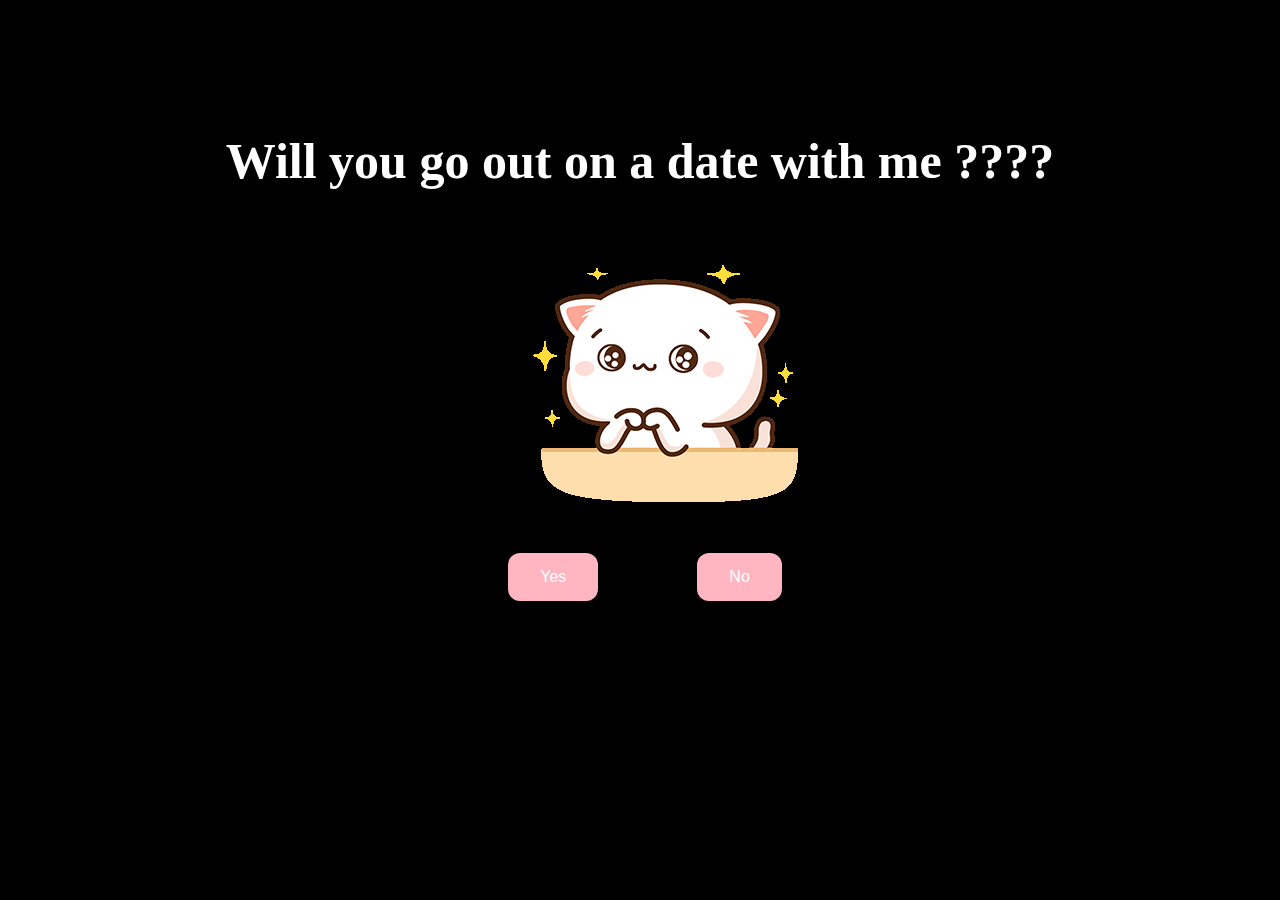
<file: index.html>
<!DOCTYPE html>
<html lang="en">
<head>
    <meta charset="UTF-8">
    <meta name="viewport" content="width=device-width, initial-scale=1.0">
    <link rel="stylesheet" href="date.css">
    <link rel="stylesheet" href="yuppiee.html">
    <title>heyyy</title>
</head>
<body>
    <script src="date.js"></script>
    <div class="glow">
    <h1>Will you go out on a date with me ????</h1></div>
    <div class="image">
    <img src="act-innocent.gif" alt="act innocent gif"></div>
    <div class="buttons">
        <button class="btn" id="yesbutton" onclick="nextpage()">Yes</button>
        <button class="btn" id="nobutton" onmouseover="movebutton()" onclick="movebutton()">No</button>
        
    </div>

</body>
</html>
</file>
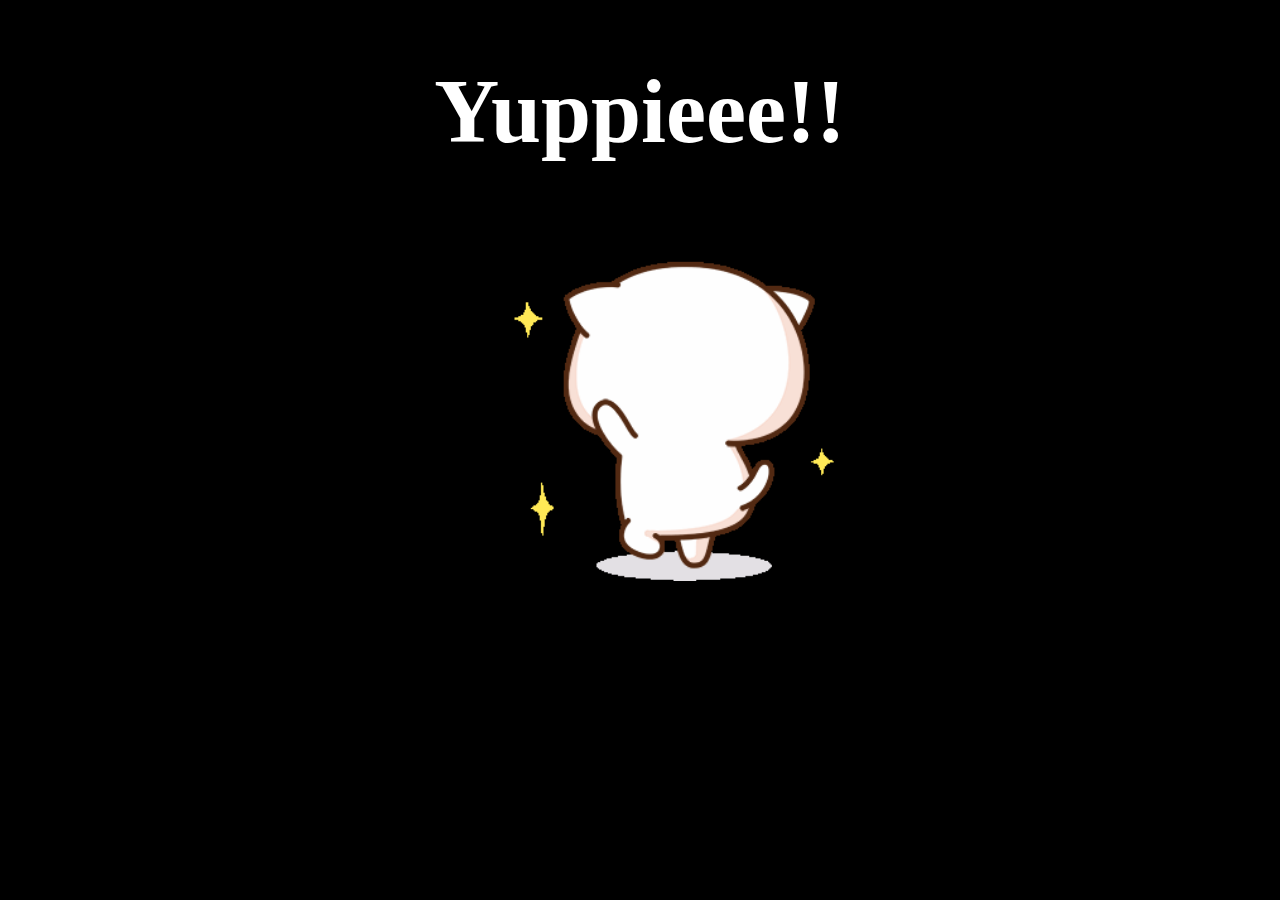
<file: yuppiee.html>
<!DOCTYPE html>
<html lang="en">
<head>
    <meta charset="UTF-8">
    <meta name="viewport" content="width=device-width, initial-scale=1.0">
    <link rel="stylesheet" href="yuppiee.css">
    <title>Document</title>
</head>
<body>
    <div class="lightup">
    <h1>Yuppieee!!</h1></div>
    <div class="gif">
        <img src="mochi-peachcat-cute-cat.gif" alt="cute cat gif">
    </div>
</body>
</html>
</file>
<file: date.css>
body {
   padding: 10vb;
   background-color: black;
   align-items: center;
}
.image{
    text-align: center;
}
    
.glow{
    
    font-size: 25px;
    color: #fff;
    text-align: center;
    -webkit-animation: glow 1s ease-in-out infinite alternate;
    -moz-animation: glow 1s ease-in-out infinite alternate;
    animation: glow 1s ease-in-out infinite alternate;
}
@-webkit-keyframes glow{
    from {
        text-shadow: 0 0 10px #fff, 0 0 20px #fff, 0 0 30px #e60073, 0 0 40px #e60073, 0 0 50px #e60073, 0 0 60px #e60073, 0 0 70px #e60073;
  }
  to {
    text-shadow: 0 0 20px #fff, 0 0 30px #ff4da6, 0 0 40px #ff4da6, 0 0 50px #ff4da6, 0 0 60px #ff4da6, 0 0 70px #ff4da6, 0 0 80px #ff4da6;
  }
    }
#yesbutton{
   position: center;
   margin-left: 0vh;
   margin-right: 11vh;
   margin-top: 3vh;
}
#nobutton{
    position: center;
    margin-left: 0vh;
    margin-right: 10vh;
    margin-top: 3vh;
}
.buttons{
    text-align: center;
    display: flex;
    flex-direction: row;
    justify-content: center;
    align-items: center;
    margin-top: 20px;
    margin-left:100px;
}
.btn{
    background-color: #FFB6C1;
    color: white;
    padding: 15px 32px;
    text-align: center;
    display: inline-block;
    font-size: 16px;
    margin: 4px 2px;
    cursor: pointer;
    border: none;
    border-radius: 12px;
    transition: background-color 0.3s ease;
}
.btn:hover{
    background-color: rgb(70, 2, 67);
    box-shadow: 0 0 10px palevioletred;
}
</file>
<file: yuppiee.css>
body{
    background-color: black;
    align-items: center;
    color: rgb(176, 87, 149);
}
.lightup{
    
    font-size: 45px;
    color: #fff;
    text-align: center;
    -webkit-animation: glow 1s ease-in-out infinite alternate;
    -moz-animation: glow 1s ease-in-out infinite alternate;
    animation: glow 1s ease-in-out infinite alternate;
}
@-webkit-keyframes glow{
    from {
        text-shadow: 0 0 10px #fff, 0 0 20px #fff, 0 0 30px #e60073, 0 0 40px #e60073, 0 0 50px #e60073, 0 0 60px #e60073, 0 0 70px #e60073;
  }
  to {
    text-shadow: 0 0 20px #fff, 0 0 30px #ff4da6, 0 0 40px #ff4da6, 0 0 50px #ff4da6, 0 0 60px #ff4da6, 0 0 70px #ff4da6, 0 0 80px #ff4da6;
  }
    }
.gif{
   text-align: center;
   margin-top: 20vh;
   margin-top: 0vh;
}    
img{
    width: 400px;
    height: auto;
    
}
</file>
